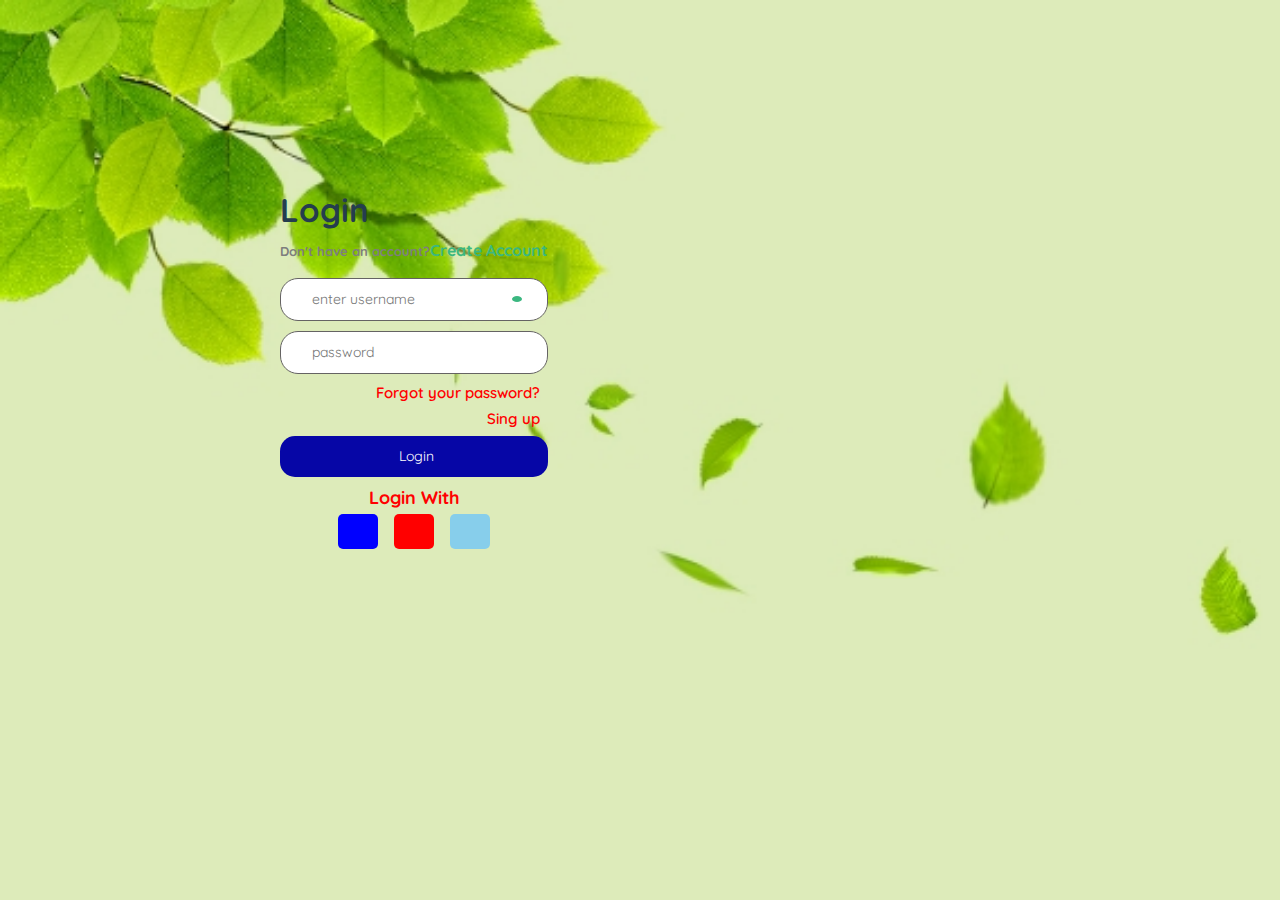
<file: index.html>
<!doctype html>
<html lang="en">
  <head>
    <meta charset="utf-8">
    <meta name="viewport" content="width=device-width, initial-scale=1">
    <title>Bootstrap demo</title>
    <link rel="stylesheet" type="text/css" href="./assets/css/index.css">
    <link href="https://cdn.jsdelivr.net/npm/bootstrap@5.3.3/dist/css/bootstrap.min.css" rel="stylesheet" integrity="sha384-QWTKZyjpPEjISv5WaRU9OFeRpok6YctnYmDr5pNlyT2bRjXh0JMhjY6hW+ALEwIH" crossorigin="anonymous">
    <link rel="preconnect" href="https://fonts.googleapis.com">
    <link rel="preconnect" href="https://fonts.gstatic.com" crossorigin>
    <link href="https://fonts.googleapis.com/css2?family=Poppins:ital,wght@0,100;0,200;0,300;0,400;0,500;0,600;0,700;0,800;0,900;1,100;1,200;1,300;1,400;1,500;1,600;1,700;1,800;1,900&family=Quicksand:wght@300..700&display=swap" rel="stylesheet">
    <link rel="stylesheet" href="https://cdnjs.cloudflare.com/ajax/libs/font-awesome/6.6.0/css/all.min.css" integrity="sha512-Kc323vGBEqzTmouAECnVceyQqyqdsSiqLQISBL29aUW4U/M7pSPA/gEUZQqv1cwx4OnYxTxve5UMg5GT6L4JJg==" crossorigin="anonymous" referrerpolicy="no-referrer" /> 
  </head>
  <body>
    <div class="main-img">
       <div class="login">
        <h2>Login</h2>
        <p>Don't have an account?<span class="acc">Create Account</span></p>

        <form>
           <div class="inuput">
              <span class="user">
                <i class="fa-solid fa-user"></i>
              </span>
              <input id="name" type="text" placeholder="enter username">
              <span class="check">
                <i class="fa-solid fa-check"></i>
              </span>
           </div>
           <div class="inuput">
            <span class="user">
              <i class="fa-solid fa-lock"></i>
            </span>
            <input id="gta" type="password" placeholder="password">
            <span class="eye">
              <div id="show">
                <i class="fa-solid fa-eye-slash" onclick="Show()"></i>
              </div>
              <div id="hide">
                <i class="fa-solid fa-eye" onclick="hide()"></i>
              </div>
            </span>
           </div>
           <div class="forgt-text">
              <h3>Forgot your password?</h3>
              <h3>Sing up</h3>
           </div>
           <button type="button" onclick="Demo()"><i class="fa-solid fa-arrow-right-from-bracket me-1"></i>Login</button>
           <div class="othar-login text-center">
              <h3>Login With</h3>
              <i class="fa-brands fa-facebook"></i>
              <i class="fa-brands fa-google-plus-g"></i>
              <i class="fa-brands fa-twitter"></i>
           </div>
        </form>

       </div>
    </div>
    
    <script>
         function Show(){
            textdata = document.getElementById("gta")
            textdata.type = "text"
            btnshow = document.getElementById("hide")
            btnshow.style.display = "block"
            btnhide = document.getElementById("show")
            btnhide.style.display = "none"
         }

         function hide(){
            textdata = document.getElementById("gta")
            textdata.type = "password"
            btnshow = document.getElementById("hide")
            btnshow.style.display = "none"
            btnhide = document.getElementById("show")
            btnhide.style.display = "block"
         }

         function Demo(){
            userdata = document.getElementById("name").value
            passdata = document.getElementById("gta").value

            

            if(userdata==="husain" && passdata==3421){
               alert("login successfully")
               localStorage.setItem("name" , userdata)
                setTimeout(()=>{
                   window.location.href="./home.html"
               },3000)
            }
            else{
              document.write(`<img src="https://cdn.dribbble.com/users/1701248/screenshots/11283636/media/0402df490fd909229c23dcf6e3362f4c.gif" style="width:100%;height:100vh;">`)
            }


         }
    </script>

    <script src="https://cdn.jsdelivr.net/npm/bootstrap@5.3.3/dist/js/bootstrap.bundle.min.js" integrity="sha384-YvpcrYf0tY3lHB60NNkmXc5s9fDVZLESaAA55NDzOxhy9GkcIdslK1eN7N6jIeHz" crossorigin="anonymous"></script>
  </body>
</html>
</file>
<file: assets/css/index.css>
*{
    font-family: Quicksand,sans-serif;
    margin: 0;
    padding: 0;
}
body {
    margin: 0;
    padding: 0;
}
.main-img {
    background-image: url(../images/login.jpg);
    width: 100%;
    height: 100vh;
    background-repeat: no-repeat;
    background-size: cover;
    position: relative;
}
.login {
    position: absolute;
    left: 280px;
    top: 190px;
}
.login h2 {
    color: #253d4e;
    font-size: 33px;
    font-weight: 800;
}
.login p {
    color: #7e7e7e;
    font-size: 13px;
    font-weight: 700;
}
span.acc {
    color: #3bb77e;
    font-size: 16px;
}
.inuput {
    background: white;
    margin: 10px 0px;
    padding: 10px 24px;
    border-radius: 18px;
    border: 1px solid #656363;
    display: flex;
    align-items: center;
}
input {
    border: none;
    outline: none;
    padding: 0px 7px;
    font-size: 14px !important;
    background: none;
}
.user {
    color: grey;
    font-size: 12px;
}
.check {
    background: #3bb780;
    color: white;
    padding: 3px 5px;
    border-radius: 50%;
    font-size: 12px;
    margin-left: 20px;
}
span.eye {
    margin-left: 20px;
    font-size: 13px;
    color: gray;
    display: flex;
}
#hide{
    display: none;
}
.forgt-text {
    text-align: end;
    color: red;
    padding: 0px 8px;
}
.forgt-text h3 {
    font-size: 15px;
    font-weight: 600;
}
form button {
    background: #0606a6;
    color: white;
    border: none;
    width: 100%;
    padding: 10px 0px;
    border-radius: 15px;
    font-size: 14px;
}
.othar-login h3 {
    margin: 10px 0px;
    color: red;
    font-size: 18px;
    font-weight: 700;
}
.fa-facebook {
    background: blue;
    color: white;
    padding: 10px 20px;
    border-radius: 5px;
    font-size: 12px;
    margin: 0px 8px;
}
.fa-google-plus-g {
    background: red;
    color: white;
    padding: 10px 20px;
    border-radius: 5px;
    font-size: 12px;
    margin: 0px 8px;
}
.fa-twitter {
    background: skyblue;
    color: white;
    padding: 10px 20px;
    border-radius: 5px;
    font-size: 12px;
    margin: 0px 8px;
}
@media (min-width:250px) and (max-width:767px) {
    .login {
        position: unset;
        left: 280px;
        top: 190px;
        padding: 40px 10px;
        text-align: center;
    }
    .inuput {
        background: white;
        margin: 10px 0px;
        padding: 10px 8px;
        border-radius: 18px;
        border: 1px solid #656363;
        display: flex;
        align-items: center;
        justify-content: space-between;
    }
    input {
        border: none;
        outline: none;
        padding: 0px 2px;
        font-size: 14px !important;
        background: none;
    }
    input {
        border: none;
        outline: none;
        padding: 0px 2px;
        font-size: 14px !important;
        background: none;
        width: 100%;
    }
    
}
</file>
